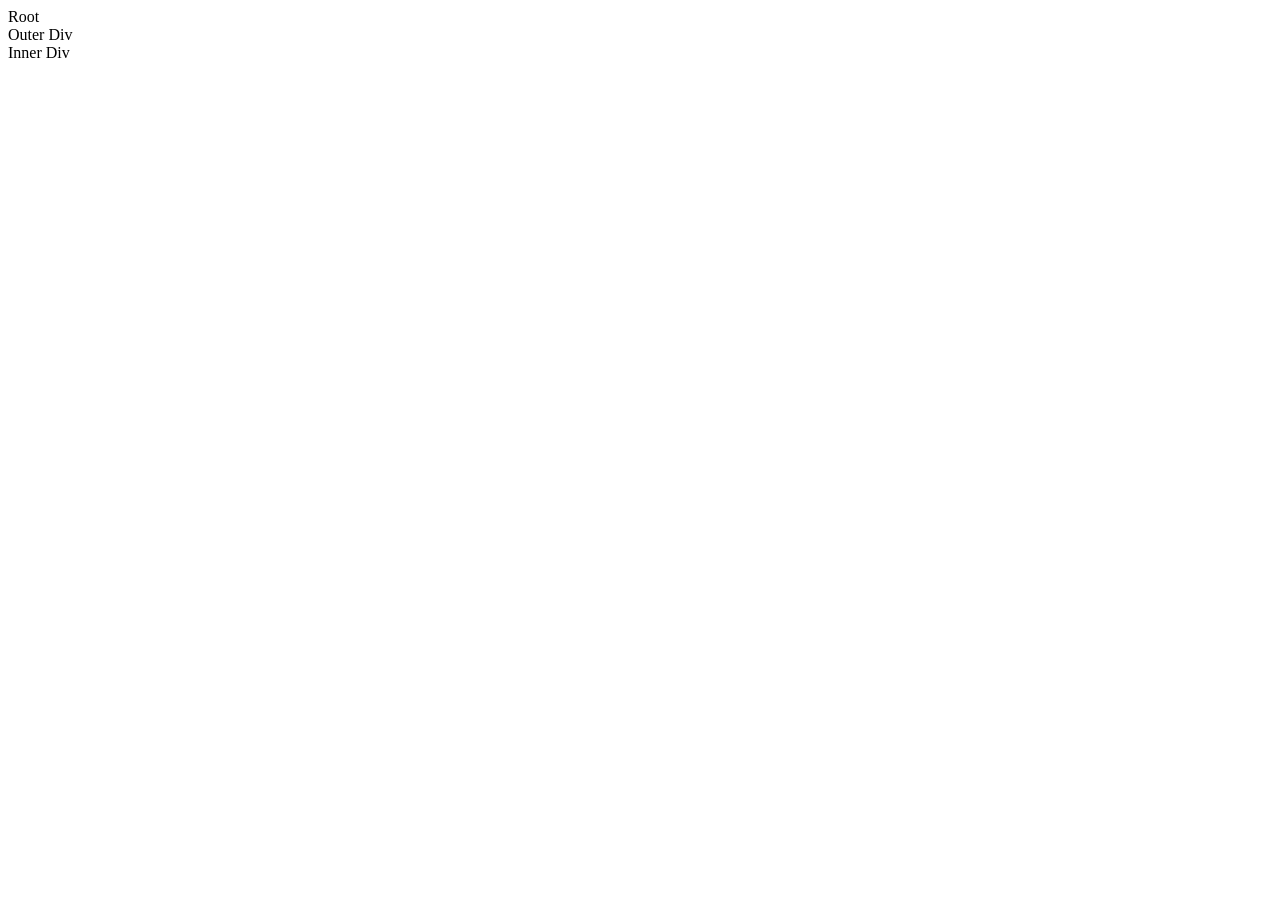
<file: index1.2.html>
<!DOCTYPE html>
<html lang="en">
<head>
	<meta charset="UTF-8">
	<meta name="viewport" content="width=device-width, initial-scale=1.0">
	<title>Document</title>
    <link rel="stylesheet" href="style.css">
</head>
<body>
    Root
    <div class="parent">
        Outer Div
        <div class="child">Inner Div</div>
    </div>
</body>
</html>
</file>
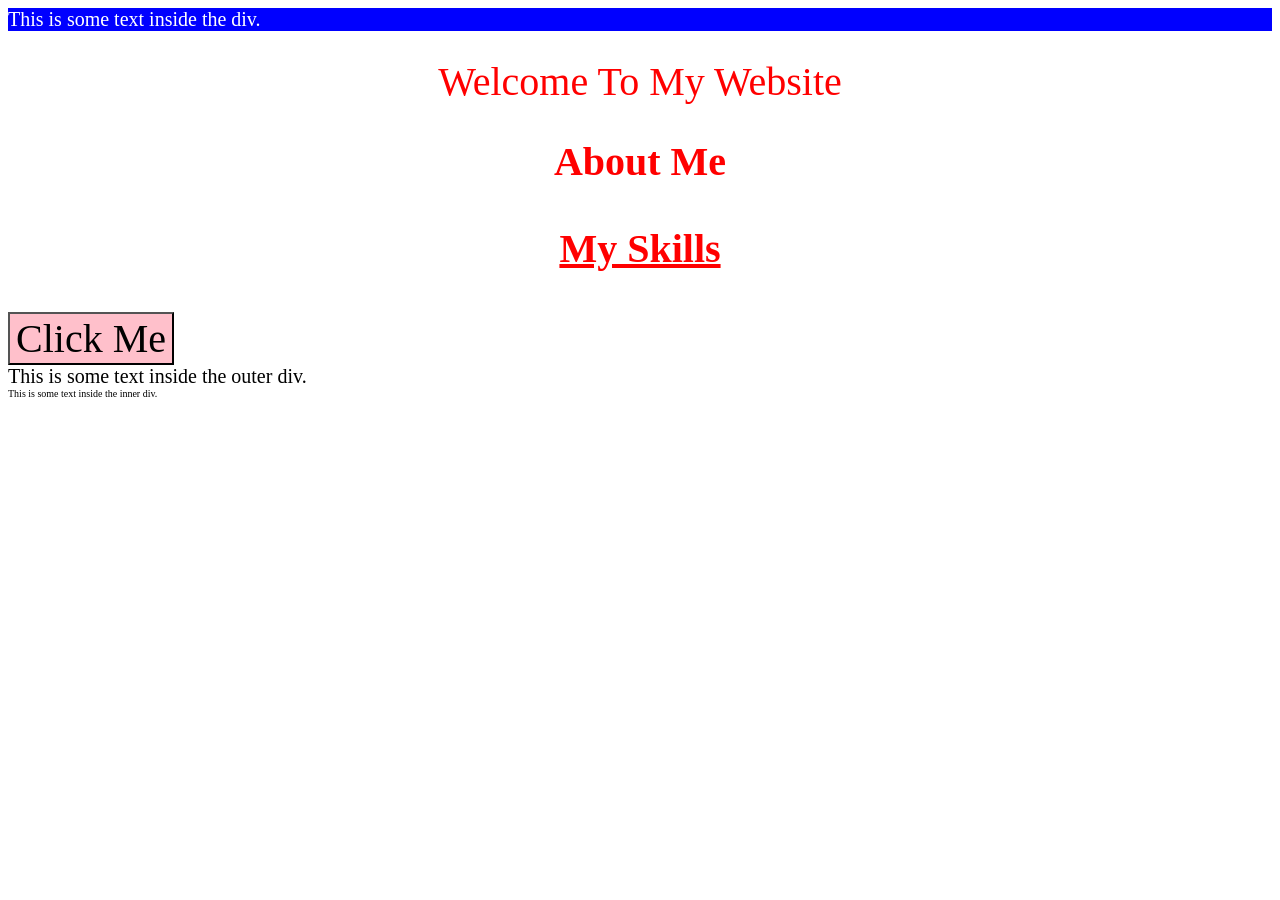
<file: newindex.html>
<!DOCTYPE html>
<html>
<head>
    <title>Simple Div</title>
    <link rel="stylesheet" href="newstyle.css">
</head>
<body>

    <div id="box">
        This is some text inside the div.
    </div>
    <h1 class="heading">Welcome to My Website</h1>
   <h2 class="heading">About Me</h2>
    <h3 class="heading">My Skills</h3>
    <button style="background-color: pink;">Click Me</button>
   <div id="outer">
        This is some text inside the outer div.
    </div>
    <div id="inner">
        This is some text inside the inner div.
    </div>

</body>
</html>
</file>
<file: style.css>
h2 {
    color: rgb(255,0,0);
}
</file>
<file: newstyle.css>
*{
    font-family: Times New Roman;
    font-size: 40px;
 }
 #box {
            background-color: blue;
            color: white;
            font-size: 20px;
        }
.heading {
    color: red;
    text-align: center;
    font-family: times new roman;
}
h1 {
    text-align: center;
    font-weight: lighter;
    font-family:monospace;
    text-transform: capitalize;
}
h3 {
    text-decoration: underline;
}
#outer {
    font-size: 20px;
}
#inner {
    font-size: 10px;
}
</file>
